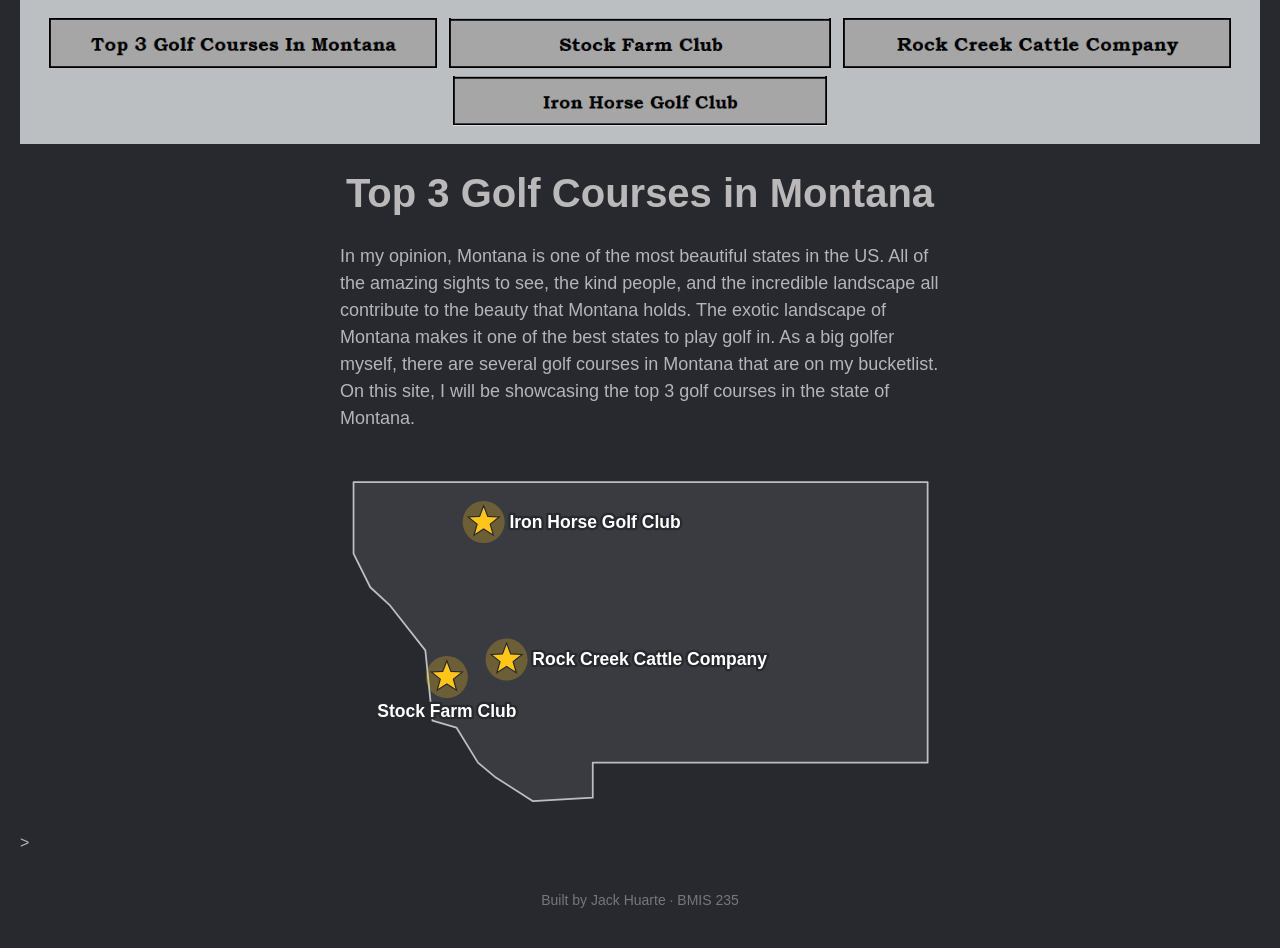
<file: index.html>
<!DOCTYPE html>
<!--
  Author: Jack Huarte
  GU username: JHuarte1
  Course: BMIS 235 - HTML-3
-->
<html lang="en">
<head>
<meta charset="utf-8">
<meta name="author" content="Jack Huarte">
<title>Top 3 Golf Courses in Montana</title>

<!-- this one line connects the page to the stylesheet -->
<link rel="stylesheet" href="styles.css">
</head>
<body>

<!-- ===== MENU ============================================================
     The menu is four links. Each link wraps an image instead of words.
     Build it once on this page, check that every link works,
     then copy the whole <nav> block and paste it over the menu on the
     other three pages, so every page has the exact same menu.
     ===================================================================== -->
<nav>
    <a href="index.html"><img src="./img/golf.png" alt="Top 3 Golf Courses in Montana"></a>
    <a href="stock.html"><img src="./img/stock.png" alt="Stock Farm Club"></a>
    <a href="rock.html"><img src="./img/rock.png" alt="Rock Creek Cattle Company"></a>
    <a href="iron.html"><img src="./img/iron.png" alt="Iron Horse Golf Club"></a>
</nav>

<h1>Top 3 Golf Courses in Montana</h1>
<p></p>
<p>In my opinion, Montana is one of the most beautiful states in the US. All of the amazing sights to see, the kind people, and the incredible landscape all contribute to the beauty that Montana holds. 
The exotic landscape of Montana makes it one of the best states to play golf in. As a big golfer myself, there are several golf courses in Montana that are on my bucketlist. On this site, I will be showcasing the top 3 golf courses in the state of Montana.</p>

<!-- ===== SHOWCASE ======================================================
     This box is empty on purpose. In Part 7 you paste an interactive
     graphic BETWEEN the opening <div> and the closing </div> below.
     ===================================================================== -->
<div class=<!-- HTML: the map card. A Montana outline with a yellow star and a white course name at each golf course. Click a star or name to open photos. -->
<div class="showcase-map" style="background:#28292e;border-radius:12px;padding:16px;box-sizing:border-box;max-width:640px;width:100%;margin:0 auto;">
  <svg class="showcase-svg" viewBox="0 0 520 300" width="100%" style="display:block;width:100%;height:auto;" role="img" aria-label="Map of Montana with Stock Farm Club, Rock Creek Cattle Company and Iron Horse Golf Club marked by stars">
    <path class="showcase-state" fill="#3a3b40" stroke="#bcbfc2" stroke-width="1.5" stroke-linejoin="round" d="M15 12L506 12L506 252L219.6 252L219.6 282L168.5 285L135.7 264L121.4 252L103 222L82.5 216L76.4 156L45.7 117L29.3 102L15 73.2Z"></path>

    <!-- Iron Horse Golf Club (Whitefish). To change the photo page, edit the href. -->
    <a class="showcase-link" href="https://www.golfcoursegurus.com/reviews/iron-horse-golf-club" target="_blank" rel="noopener noreferrer">
      <g transform="translate(126.3 46.2)">
        <circle class="showcase-hit" r="24" fill="#ffffff" fill-opacity="0"></circle>
        <circle class="showcase-halo" r="18" fill="#ffc619" fill-opacity="0.25"></circle>
        <polygon class="showcase-star" fill="#ffc619" stroke="#28292e" stroke-width="1" points="0,-14 3.5,-4.8 13.3,-4.3 5.6,1.8 8.3,11.3 0,5.9 -8.3,11.3 -5.6,1.8 -13.3,-4.3 -3.5,-4.8"></polygon>
        <text class="showcase-name" x="22" y="5" fill="#ffffff" stroke="#28292e" stroke-width="4" stroke-linejoin="round" paint-order="stroke" font-size="15" font-weight="600" font-family="Inter, sans-serif">Iron Horse Golf Club</text>
      </g>
    </a>

    <!-- Rock Creek Cattle Company (Deer Lodge). -->
    <a class="showcase-link" href="https://golfcoursegurus.com/reviews/rock-creek-cattle-company" target="_blank" rel="noopener noreferrer">
      <g transform="translate(145.9 163.8)">
        <circle class="showcase-hit" r="24" fill="#ffffff" fill-opacity="0"></circle>
        <circle class="showcase-halo" r="18" fill="#ffc619" fill-opacity="0.25"></circle>
        <polygon class="showcase-star" fill="#ffc619" stroke="#28292e" stroke-width="1" points="0,-14 3.5,-4.8 13.3,-4.3 5.6,1.8 8.3,11.3 0,5.9 -8.3,11.3 -5.6,1.8 -13.3,-4.3 -3.5,-4.8"></polygon>
        <text class="showcase-name" x="22" y="5" fill="#ffffff" stroke="#28292e" stroke-width="4" stroke-linejoin="round" paint-order="stroke" font-size="15" font-weight="600" font-family="Inter, sans-serif">Rock Creek Cattle Company</text>
      </g>
    </a>

    <!-- Stock Farm Club (Hamilton). -->
    <a class="showcase-link" href="https://golfcoursegurus.com/reviews/stock-farm-golf-club" target="_blank" rel="noopener noreferrer">
      <g transform="translate(94.8 178.8)">
        <circle class="showcase-hit" r="24" fill="#ffffff" fill-opacity="0"></circle>
        <circle class="showcase-halo" r="18" fill="#ffc619" fill-opacity="0.25"></circle>
        <polygon class="showcase-star" fill="#ffc619" stroke="#28292e" stroke-width="1" points="0,-14 3.5,-4.8 13.3,-4.3 5.6,1.8 8.3,11.3 0,5.9 -8.3,11.3 -5.6,1.8 -13.3,-4.3 -3.5,-4.8"></polygon>
        <text class="showcase-name" x="0" y="34" text-anchor="middle" fill="#ffffff" stroke="#28292e" stroke-width="4" stroke-linejoin="round" paint-order="stroke" font-size="15" font-weight="600" font-family="Inter, sans-serif">Stock Farm Club</text>
      </g>
    </a>
  </svg>
</div>

<!-- CSS: brand styling and hover effect. Every rule starts with .showcase so nothing else on your page changes. -->
<style>
.showcase .showcase-link { cursor: pointer; outline: none; }
.showcase .showcase-star {
  transform-box: fill-box;
  transform-origin: center;
  transition: transform 0.15s ease;
}
.showcase .showcase-link:hover .showcase-star,
.showcase .showcase-link:focus-visible .showcase-star { transform: scale(1.25); }
.showcase .showcase-link:hover .showcase-name,
.showcase .showcase-link:focus-visible .showcase-name { text-decoration: underline; }
.showcase .showcase-name { cursor: pointer; }
@media (prefers-reduced-motion: reduce) {
  .showcase .showcase-star { transition: none; }
}
</style>

<!-- JAVASCRIPT: none needed. The map, stars, names and links are plain HTML, so it works even if your site blocks scripts. -->></div>
<!-- Footer: fill in your name -->
<footer>Built by Jack Huarte &middot; BMIS 235</footer>

</body>
</html>
</file>
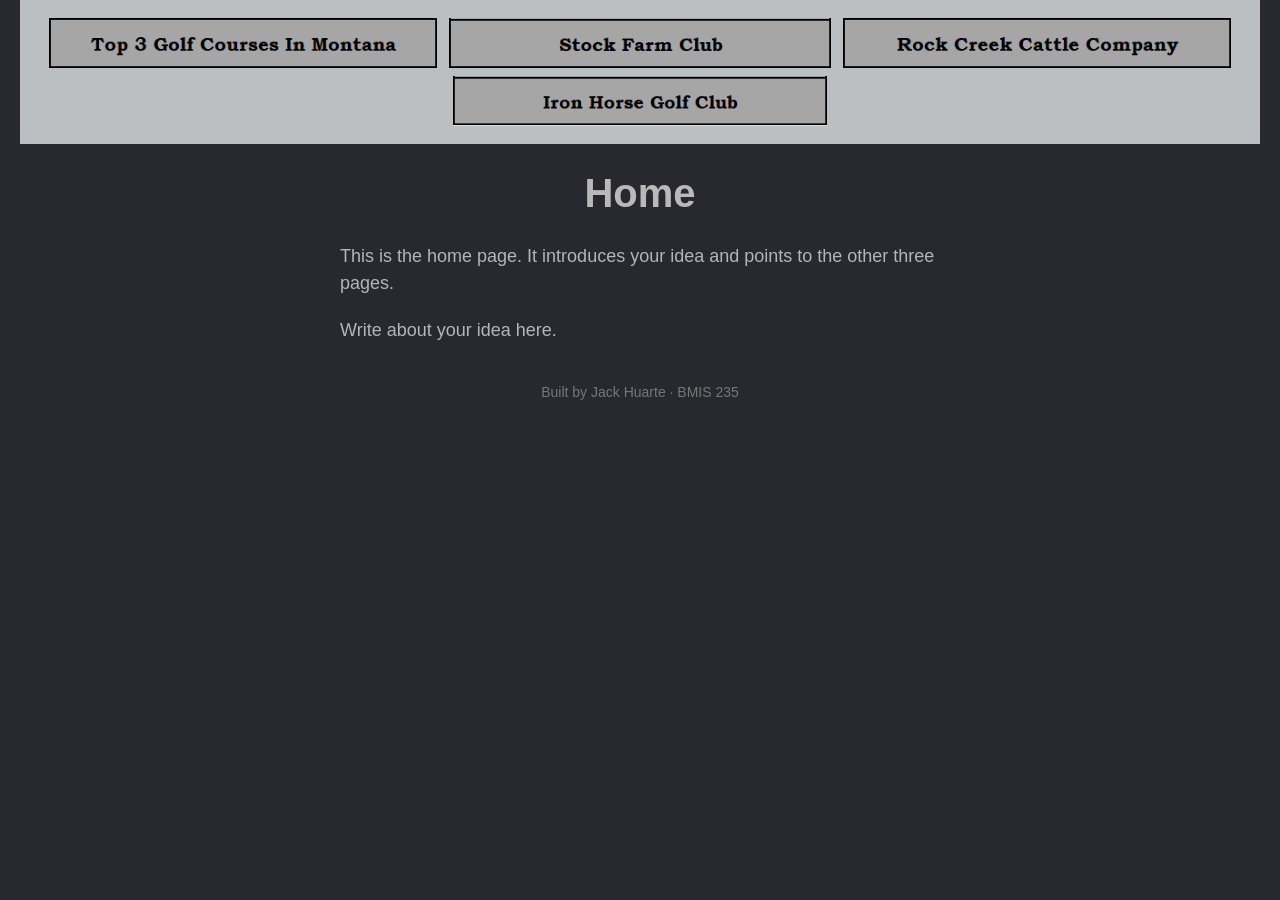
<file: golf.html>
<!DOCTYPE html>
<!--
  Author: Jack Huarte
  GU username: JHuarte1
  Course: BMIS 235 - HTML-3
-->
<html lang="en">
<head>
<meta charset="utf-8">
<meta name="author" content="YOUR NAME">
<title>Home</title>

<!-- this one line connects the page to the stylesheet -->
<link rel="stylesheet" href="styles.css">
</head>
<body>

<!-- ===== MENU ============================================================
     The menu is four links. Each link wraps an image instead of words.
     Build it once on this page, check that every link works,
     then copy the whole <nav> block and paste it over the menu on the
     other three pages, so every page has the exact same menu.
     ===================================================================== -->
<nav>
    <a href="golf.html"><img src="img/golf.png" alt="Top 3 Golf Courses in Montana"></a>
    <a href="stock.html"><img src="img/stock.png" alt="Stock"></a>
    <a href="rock.html"><img src="img/rock.png" alt="Rock"></a>
    <a href="iron.html"><img src="img/iron.png" alt="Iron"></a>
</nav>

<h1>Home</h1>
<p>This is the home page. It introduces your idea and points to the other three pages.</p>
<p>Write about your idea here.</p>

<!-- ===== SHOWCASE ======================================================
     This box is empty on purpose. In Part 7 you paste an interactive
     graphic BETWEEN the opening <div> and the closing </div> below.
     ===================================================================== -->
<div class="showcase"></div>

<!-- Footer: fill in your name -->
<footer>Built by Jack Huarte &middot; BMIS 235</footer>

</body>
</html>
</file>
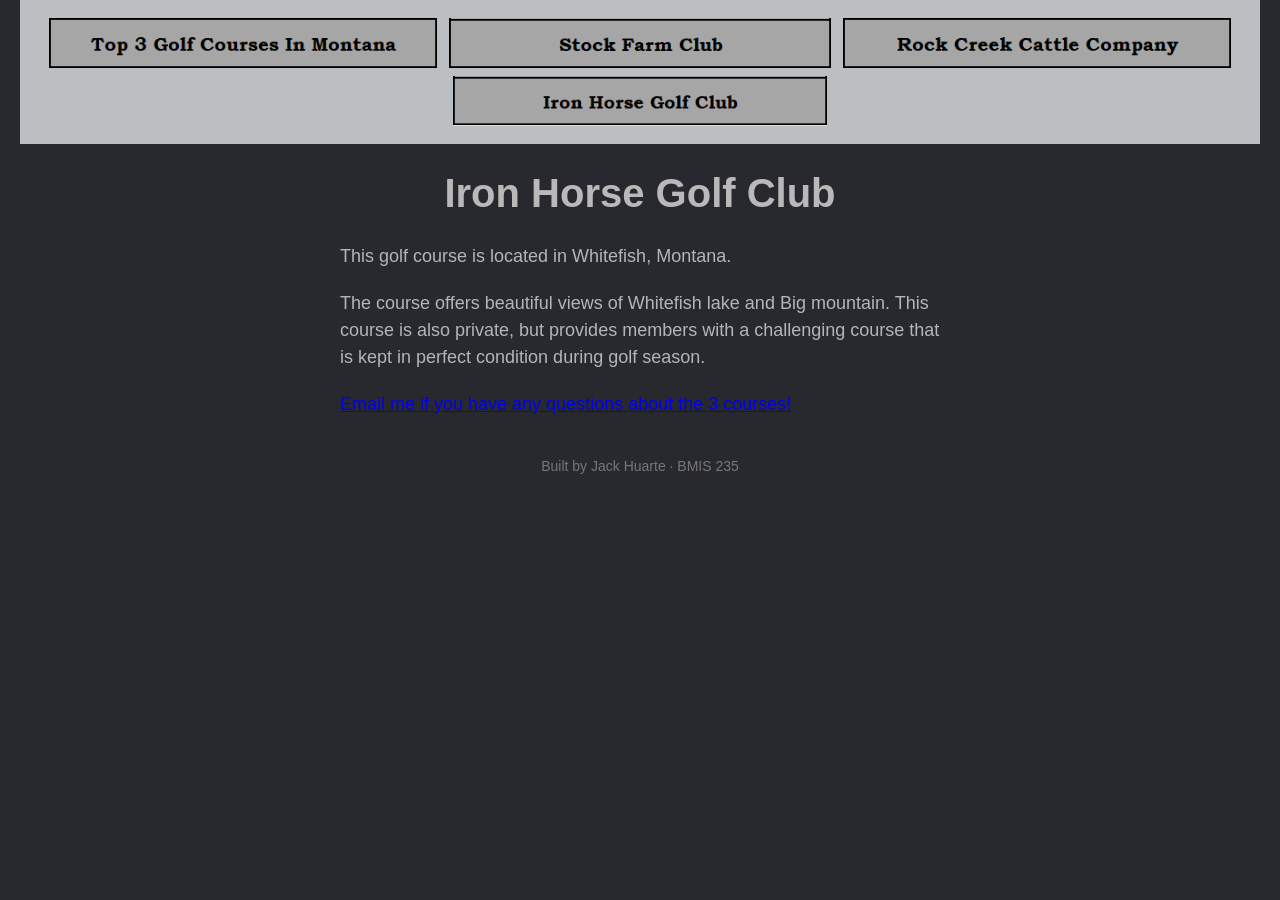
<file: iron.html>
<!DOCTYPE html>
<!--
  Author: Jack Huarte
  GU username: JHuarte1
  Course: BMIS 235 - HTML-3
-->
<html lang="en">
<head>
<meta charset="utf-8">
<meta name="author" content="Jack Huarte">
<link rel="stylesheet" href="styles.css">
<title>Iron Horse Golf Club</title>
</head>
<body>

<!-- ===== MENU ============================================================
     The menu is four links. Each link wraps an image instead of words.
     Build it once on this page, check that every link works,
     then copy the whole <nav> block and paste it over the menu on the
     other three pages, so every page has the exact same menu.
     ===================================================================== -->
<nav>
<a href="index.html"><img src="./img/golf.png" alt="Top 3 Golf Courses in Montana"></a>
    <a href="stock.html"><img src="./img/stock.png" alt="Stock Farm Club"></a>
    <a href="rock.html"><img src="./img/rock.png" alt="Rock Creek Cattle Company"></a>
    <a href="iron.html"><img src="./img/iron.png" alt="Iron Horse Golf Club"></a>
</nav>

<h1>Iron Horse Golf Club</h1>
<p>This golf course is located in Whitefish, Montana. </p>
<p>The course offers beautiful views of Whitefish lake and Big mountain. This course is also private, but provides members with a challenging course that is kept in perfect condition during golf season.</p>
  
<p><a href="malito:jhuarte@zagmail.gonzaga.edu">Email me if you have any questions about the 3 courses!</a></p>
  
<!-- Footer: fill in your name -->
<footer>Built by Jack Huarte &middot; BMIS 235</footer>

</body>
</html>
</file>
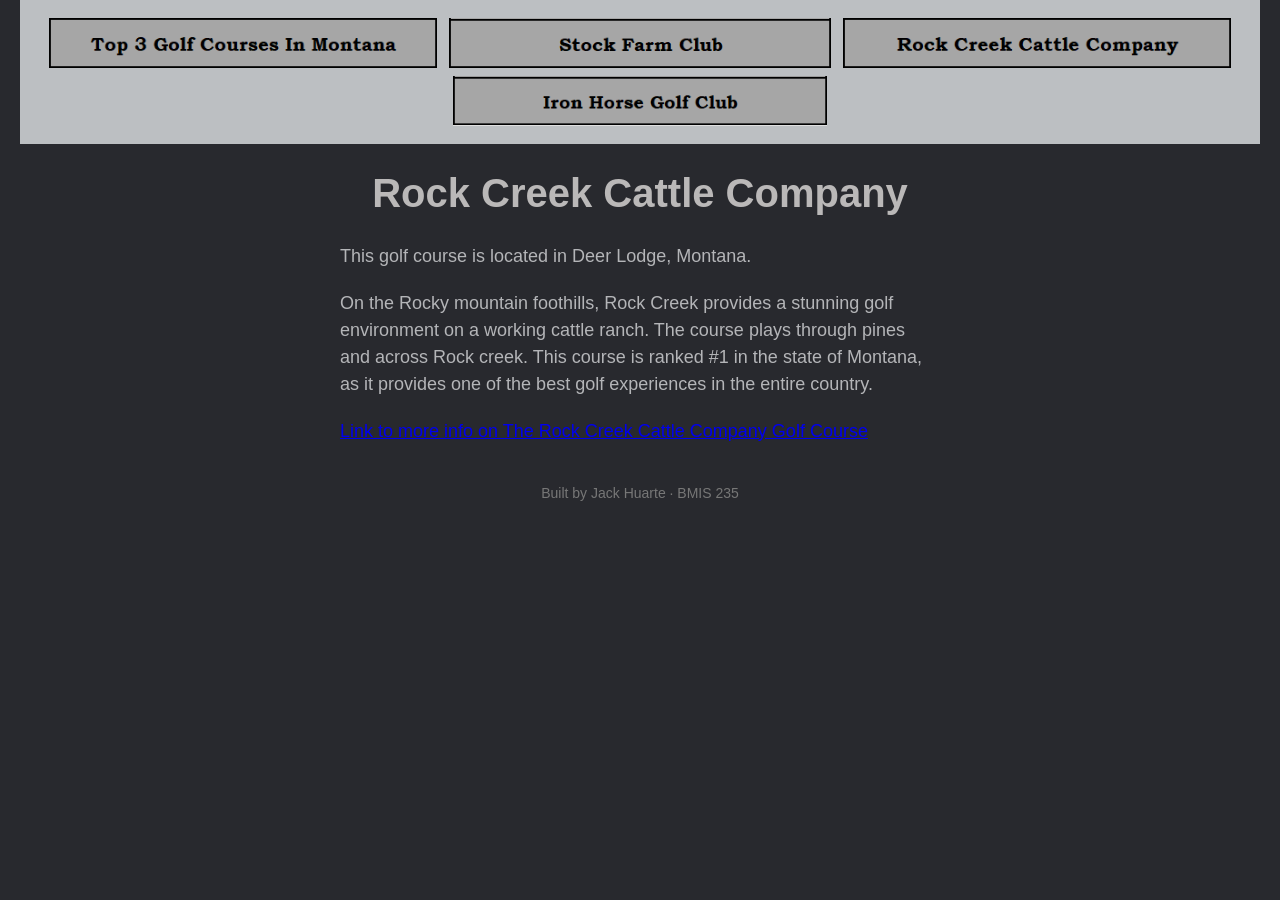
<file: rock.html>
<!DOCTYPE html>
<!--
  Author: Jack Huarte
  GU username: JHuarte1
  Course: BMIS 235 - HTML-3
-->
<html lang="en">
<head>
<meta charset="utf-8">
<meta name="author" content="Jack Huarte">
<title>Rock Creek Cattle Company</title>

<!-- this one line connects the page to the stylesheet -->
<link rel="stylesheet" href="styles.css">
</head>
<body>

<!-- ===== MENU ============================================================
     The menu is four links. Each link wraps an image instead of words.
     Build it once on this page, check that every link works,
     then copy the whole <nav> block and paste it over the menu on the
     other three pages, so every page has the exact same menu.
     ===================================================================== -->
<nav>
<a href="index.html"><img src="./img/golf.png" alt="Top 3 Golf Courses in Montana"></a>
    <a href="stock.html"><img src="./img/stock.png" alt="Stock Farm Club"></a>
    <a href="rock.html"><img src="./img/rock.png" alt="Rock Creek Cattle Company"></a>
    <a href="iron.html"><img src="./img/iron.png" alt="Iron Horse Golf Club"></a>
</nav>

<h1>Rock Creek Cattle Company</h1>
<p>This golf course is located in Deer Lodge, Montana. </p>
<p>On the Rocky mountain foothills, Rock Creek provides a stunning golf environment on a working cattle ranch. The course plays through pines and across Rock creek. This course is ranked #1 in the state of Montana, as it provides one of the best golf experiences in the entire country.</p>

<p><a href="https://www.golfdigest.com/courses/mt/rock-creek-cattle-company">Link to more info on The Rock Creek Cattle Company Golf Course</a></p>
  
<!-- Footer: fill in your name -->
<footer>Built by Jack Huarte &middot; BMIS 235</footer>

</body>
</html>
</file>
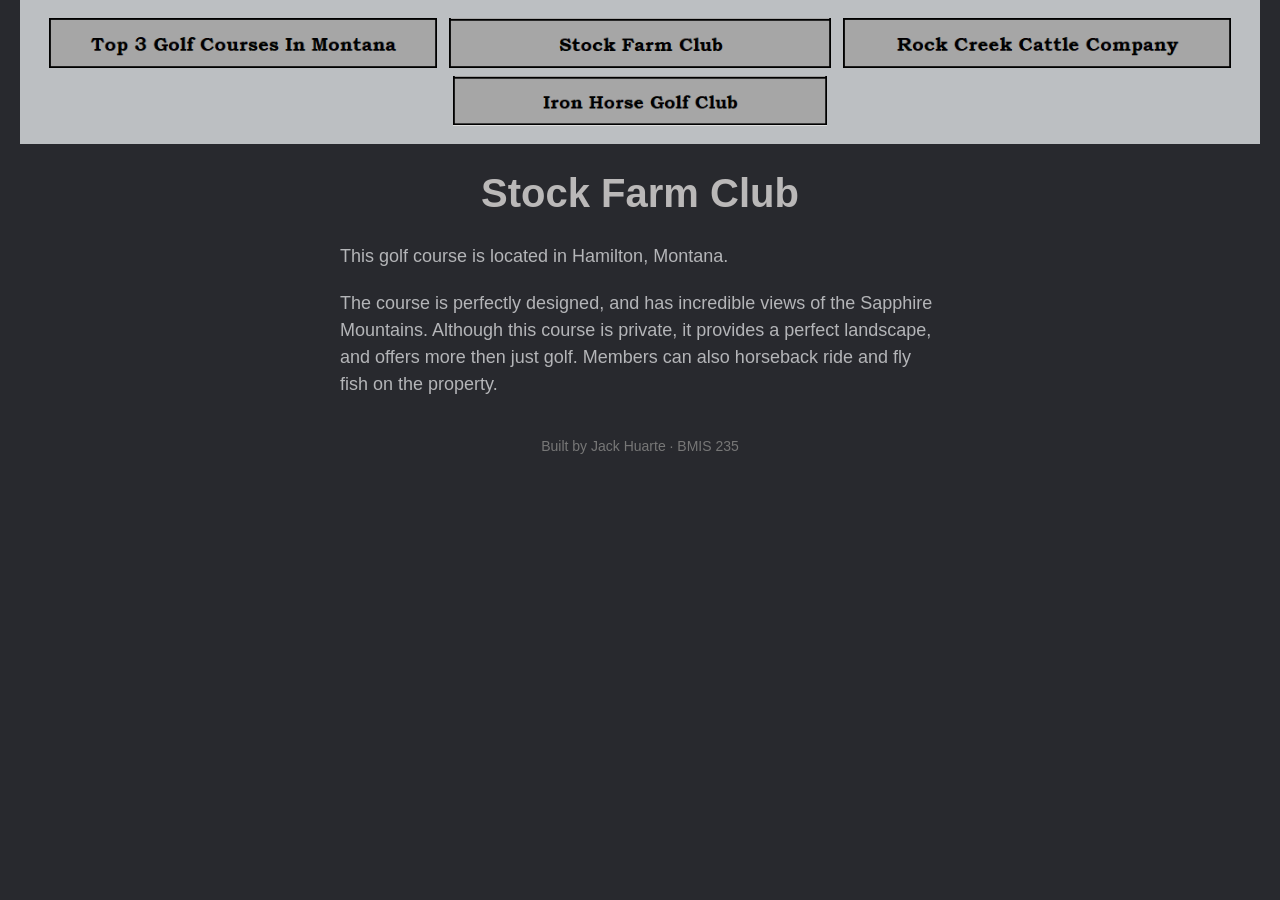
<file: stock.html>
<!DOCTYPE html>
<!--
  Author: Jack Huarte
  GU username: JHuarte1
  Course: BMIS 235 - HTML-3
-->
<html lang="en">
<head>
<meta charset="utf-8">
<meta name="author" content="Jack Huarte">
<title>Stock Farm Club</title>

<!-- this one line connects the page to the stylesheet -->
<link rel="stylesheet" href="styles.css">
</head>
<body>

<!-- ===== MENU ============================================================
     The menu is four links. Each link wraps an image instead of words.
     Build it once on this page, check that every link works,
     then copy the whole <nav> block and paste it over the menu on the
     other three pages, so every page has the exact same menu.
     ===================================================================== -->
<nav>
   <a href="index.html"><img src="./img/golf.png" alt="Top 3 Golf Courses in Montana"></a>
    <a href="stock.html"><img src="./img/stock.png" alt="Stock Farm Club"></a>
    <a href="rock.html"><img src="./img/rock.png" alt="Rock Creek Cattle Company"></a>
    <a href="iron.html"><img src="./img/iron.png" alt="Iron Horse Golf Club"></a>
</nav>

<h1>Stock Farm Club</h1>
<p>This golf course is located in Hamilton, Montana.</p>
<p>The course is perfectly designed, and has incredible views of the Sapphire Mountains. Although this course is private, it provides a perfect landscape, and offers more then just golf. Members can also horseback ride and fly fish on the property. </p>

<!-- Footer: fill in your name -->
<footer>Built by Jack Huarte &middot; BMIS 235</footer>

</body>
</html>
</file>
<file: styles.css>
/* =====================================================================
   styles.css  ·  YOUR BRAND
   ---------------------------------------------------------------------
   This one file is your brand guide. Every page that links to it gets
   the same font, the same colors and the same spacing.
   Change a color here once, and every page changes.

   Use the same font and colors you picked for your Excel menu images,
   so the menu and the pages look like one brand.
   ===================================================================== */

body {
    font-family: 'inter', sans-serif;
    background-color: #28292e;
    color: #b4b5b8;
    margin: 0;
    padding: 0 20px 40px 20px;
}

/* the menu at the top of every page */
nav {
    background-color: #bcbfc2;
    padding: 14px;
    text-align: center;
}

/* every image inside the menu is forced to the same height.
   If your images still look different sizes, their WIDTHS are
   different: go back to Excel and make every cell the same size. */
nav img {
    height: 50px;
    margin: 4px;
    vertical-align: middle;
}

/* no underline or border around the image links */
nav a {
    text-decoration: none;
}

h1 {
    color: #bab8b8;
    text-align: center;
    font-size: 40px;
}

p {
    max-width: 600px;
    margin: 20px auto;
    font-size: 18px;
    line-height: 1.5;
}

footer {
    text-align: center;
    font-size: 14px;
    color: #777777;
    margin-top: 40px;
}
</file>
